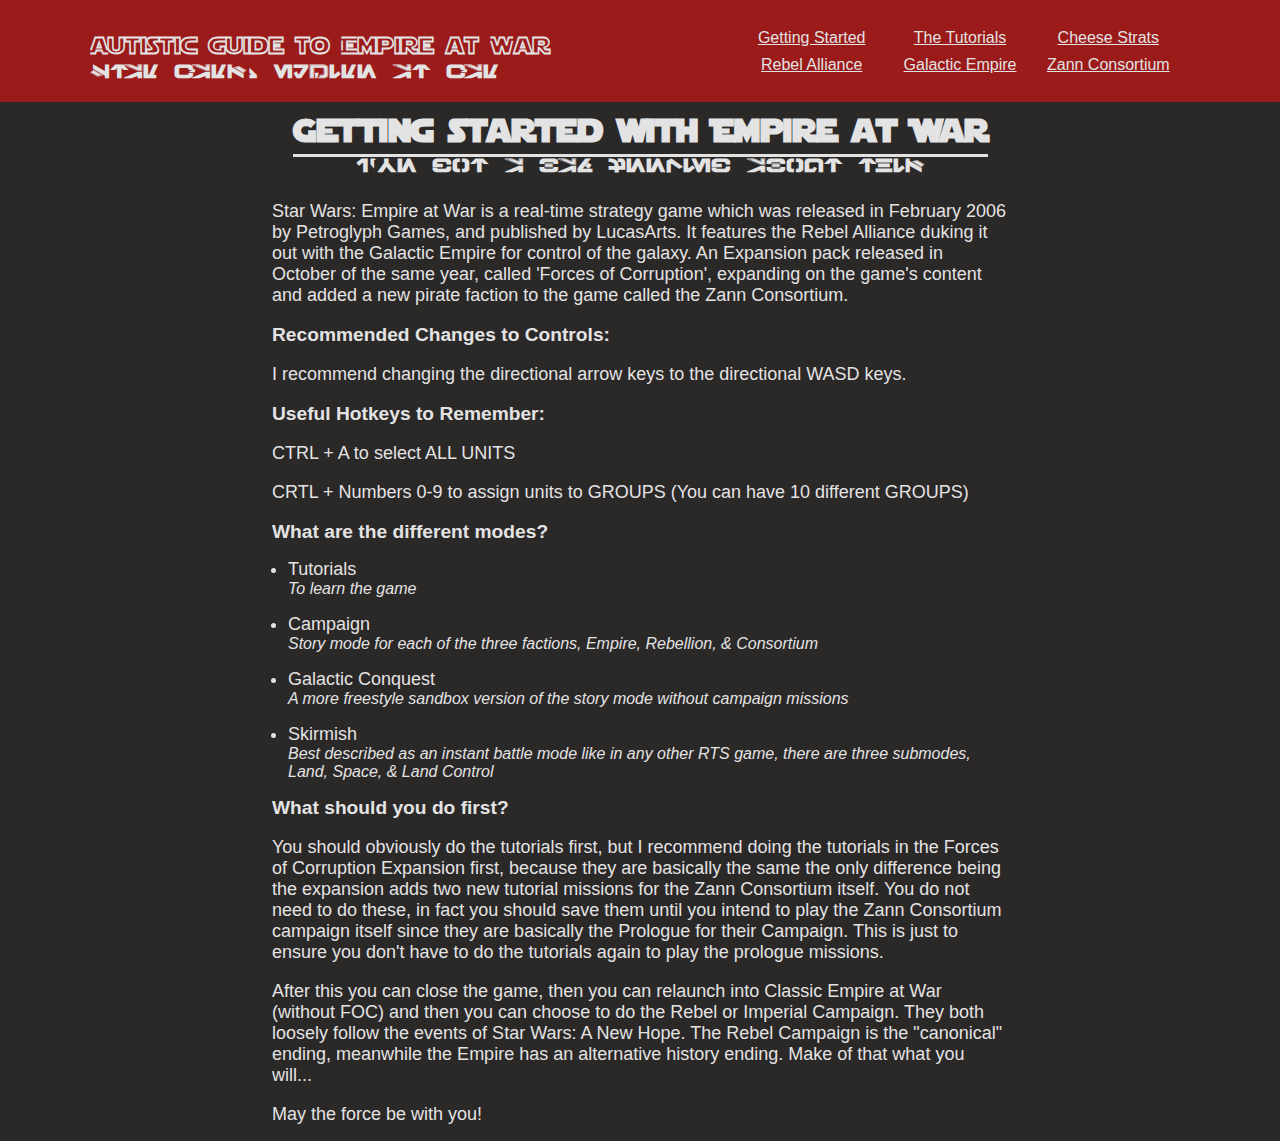
<file: index.html>
<!DOCTYPE html>
<html lang="en">
<head>
    <meta charset="UTF-8">
    <meta name="viewport" content="width=device-width, initial-scale=1.0">
    <title>Empire at War - An Autistic Guide</title>
    <link rel="stylesheet" href="styles.css">
</head>
<body>
    <nav>
        <div>
            <h2>Autistic Guide to Empire at War</h2>
            <h3>Star Wars: Empire at War</h3>
        </div>
        <ul>
            <a href="index.html">Getting Started</a>
            <a href="tutorials.html">The Tutorials</a>
            <a href="cheese-strats.html">Cheese Strats</a>
            <a href="alliance-to-restore-the-republic.html">Rebel Alliance</a>
            <a href="galactic-empire.html">Galactic Empire</a>
            <a href="zann-consortium.html">Zann Consortium</a>
        </ul>
    </nav>
    <div class="main-content">
        <header>
            <h1>Getting started with Empire at War</h1>
            <h3>I've got a bad feeling about this</h3>
        </header>
        <article>
            <p>Star Wars: Empire at War is a real-time strategy game which was released in February 2006 by Petroglyph Games, and published by LucasArts. It features the Rebel Alliance duking it out with the Galactic Empire for control of the galaxy. An Expansion pack released in October of the same year, called 'Forces of Corruption', expanding on the game's content and added a new pirate faction to the game called the Zann Consortium.</p>
            <br>
            <h2>Recommended Changes to Controls:</h2>
            <br>
            <p>I recommend changing the directional arrow keys to the directional WASD keys.</p>
            <br>
            <h2>Useful Hotkeys to Remember:</h2>
            <br>
            <p>CTRL + A to select ALL UNITS</p>
            <br>
            <p>CRTL + Numbers 0-9 to assign units to GROUPS (You can have 10 different GROUPS)</p>
            <br>
            <h2>What are the different modes?</h2>
            <ul>
                <li>Tutorials
                    <p class="italtext">To learn the game</p>
                </li>
                <li>Campaign
                    <p class="italtext">Story mode for each of the three factions, Empire, Rebellion, & Consortium</p>
                </li>
                <li>Galactic Conquest
                    <p class="italtext">A more freestyle sandbox version of the story mode without campaign missions</p>
                </li>
                <li>Skirmish
                    <p class="italtext">Best described as an instant battle mode like in any other RTS game, there are three submodes, Land, Space, & Land Control</p>
                </li>
            </ul>
            <h2>What should you do first?</h2>
            <br>
            <p>You should obviously do the tutorials first, but I recommend doing the tutorials in the Forces of Corruption Expansion first, because they are basically the same the only difference being the expansion adds two new tutorial missions for the Zann Consortium itself. You do not need to do these, in fact you should save them until you intend to play the Zann Consortium campaign itself since they are basically the Prologue for their Campaign. This is just to ensure you don't have to do the tutorials again to play the prologue missions.</p>
            <br>
            <p>After this you can close the game, then you can relaunch into Classic Empire at War (without FOC) and then you can choose to do the Rebel or Imperial Campaign. They both loosely follow the events of Star Wars: A New Hope. The Rebel Campaign is the "canonical" ending, meanwhile the Empire has an alternative history ending. Make of that what you will...</p>
            <br>
            <p>May the force be with you!</p>
        </article>
        <!-- <a href="critique-of-eaw-modding-community.html">TEST</a> -->
        
    </div>
</body>
</html>
</file>
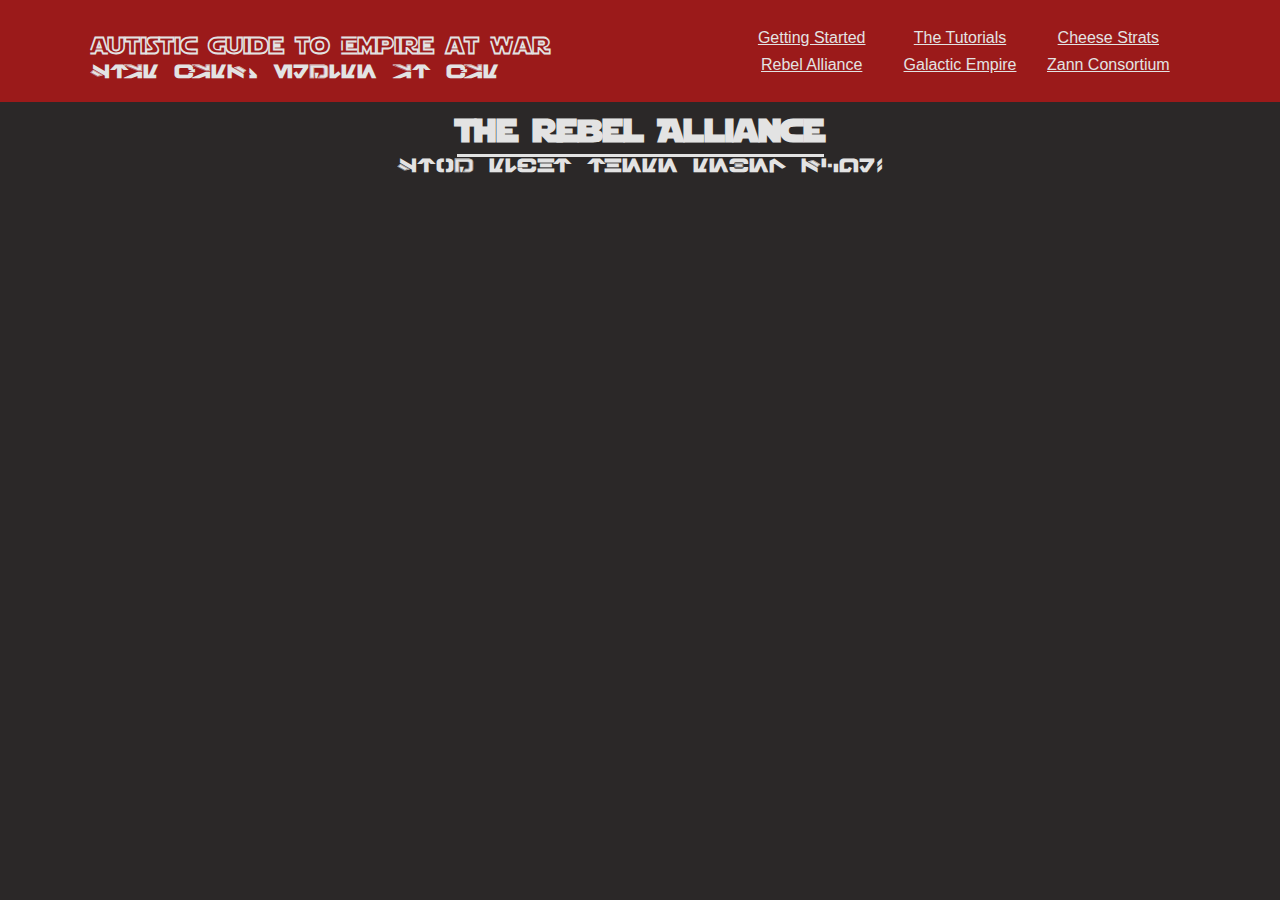
<file: alliance-to-restore-the-republic.html>
<!DOCTYPE html>
<html lang="en">
<head>
    <meta charset="UTF-8">
    <meta name="viewport" content="width=device-width, initial-scale=1.0">
    <title>Rebel Alliance - An Autistic Guide</title>
    <link rel="stylesheet" href="styles.css">
</head>
<body>
    <nav>
        <div>
            <h2>Autistic Guide to Empire at War</h2>
            <h3>Star Wars: Empire at War</h3>
        </div>
        <ul>
            <a href="index.html">Getting Started</a>
            <a href="tutorials.html">The Tutorials</a>
            <a href="cheese-strats.html">Cheese Strats</a>
            <a href="alliance-to-restore-the-republic.html">Rebel Alliance</a>
            <a href="galactic-empire.html">Galactic Empire</a>
            <a href="zann-consortium.html">Zann Consortium</a>
        </ul>
    </nav>
    <div class="main-content">
        <header>
            <h1>The Rebel Alliance</h1>
            <h3>Stop right there rebel scum!</h3>
        </header>
        <article>
            <p></p>
        </article>
        
    </div>
</body>
</html>
</file>
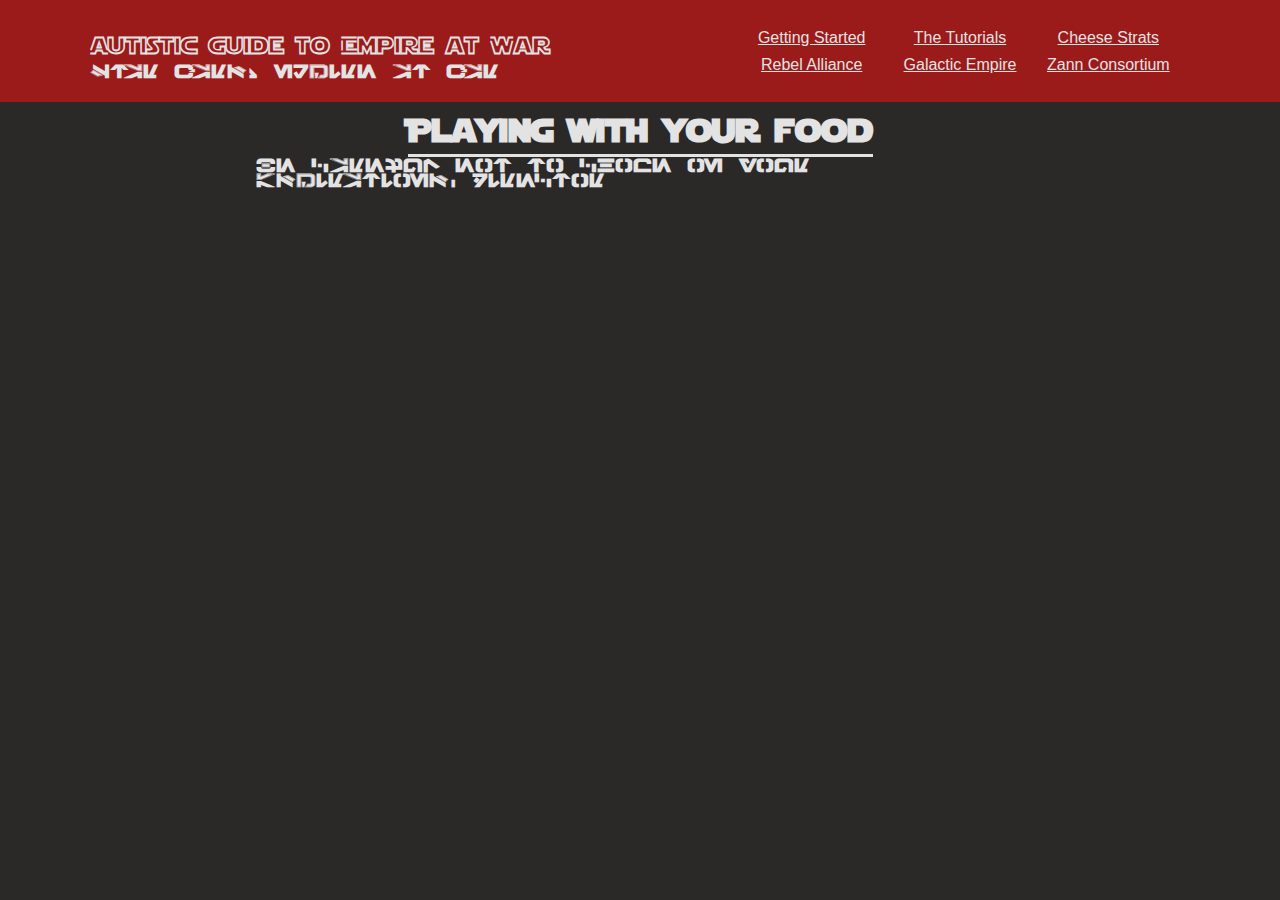
<file: cheese-strats.html>
<!DOCTYPE html>
<html lang="en">
<head>
    <meta charset="UTF-8">
    <meta name="viewport" content="width=device-width, initial-scale=1.0">
    <title>Empire at War - An Autistic Guide</title>
    <link rel="stylesheet" href="styles.css">
</head>
<body>
    <nav>
        <div>
            <h2>Autistic Guide to Empire at War</h2>
            <h3>Star Wars: Empire at War</h3>
        </div>
        <ul>
            <a href="index.html">Getting Started</a>
            <a href="tutorials.html">The Tutorials</a>
            <a href="cheese-strats.html">Cheese Strats</a>
            <a href="alliance-to-restore-the-republic.html">Rebel Alliance</a>
            <a href="galactic-empire.html">Galactic Empire</a>
            <a href="zann-consortium.html">Zann Consortium</a>
        </ul>
    </nav>
    <div class="main-content">
        <header>
            <h1>Playing with your food</h1>
            <h3>Be Careful Not to Choke on Your Aspirations, Director</h3>
        </header>
        <article>
            <p></p>
        </article>
        
    </div>
</body>
</html>
</file>
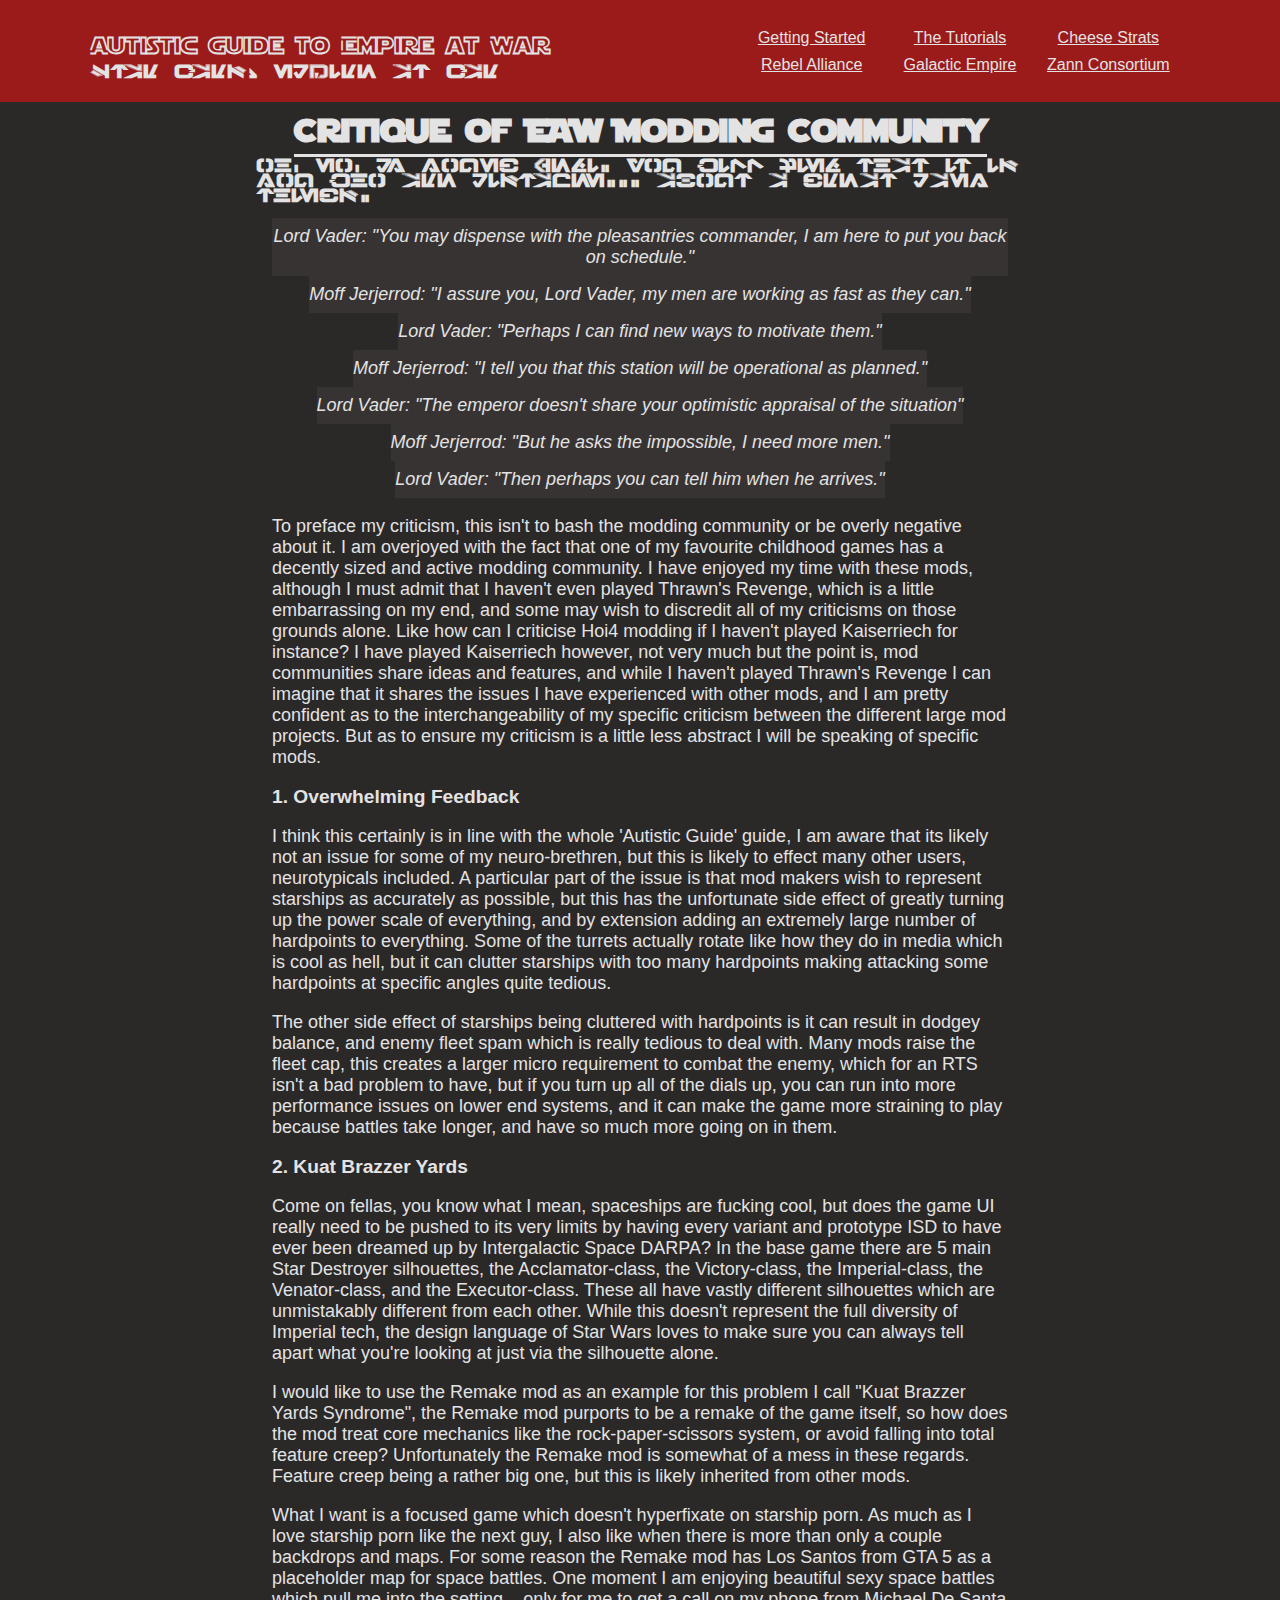
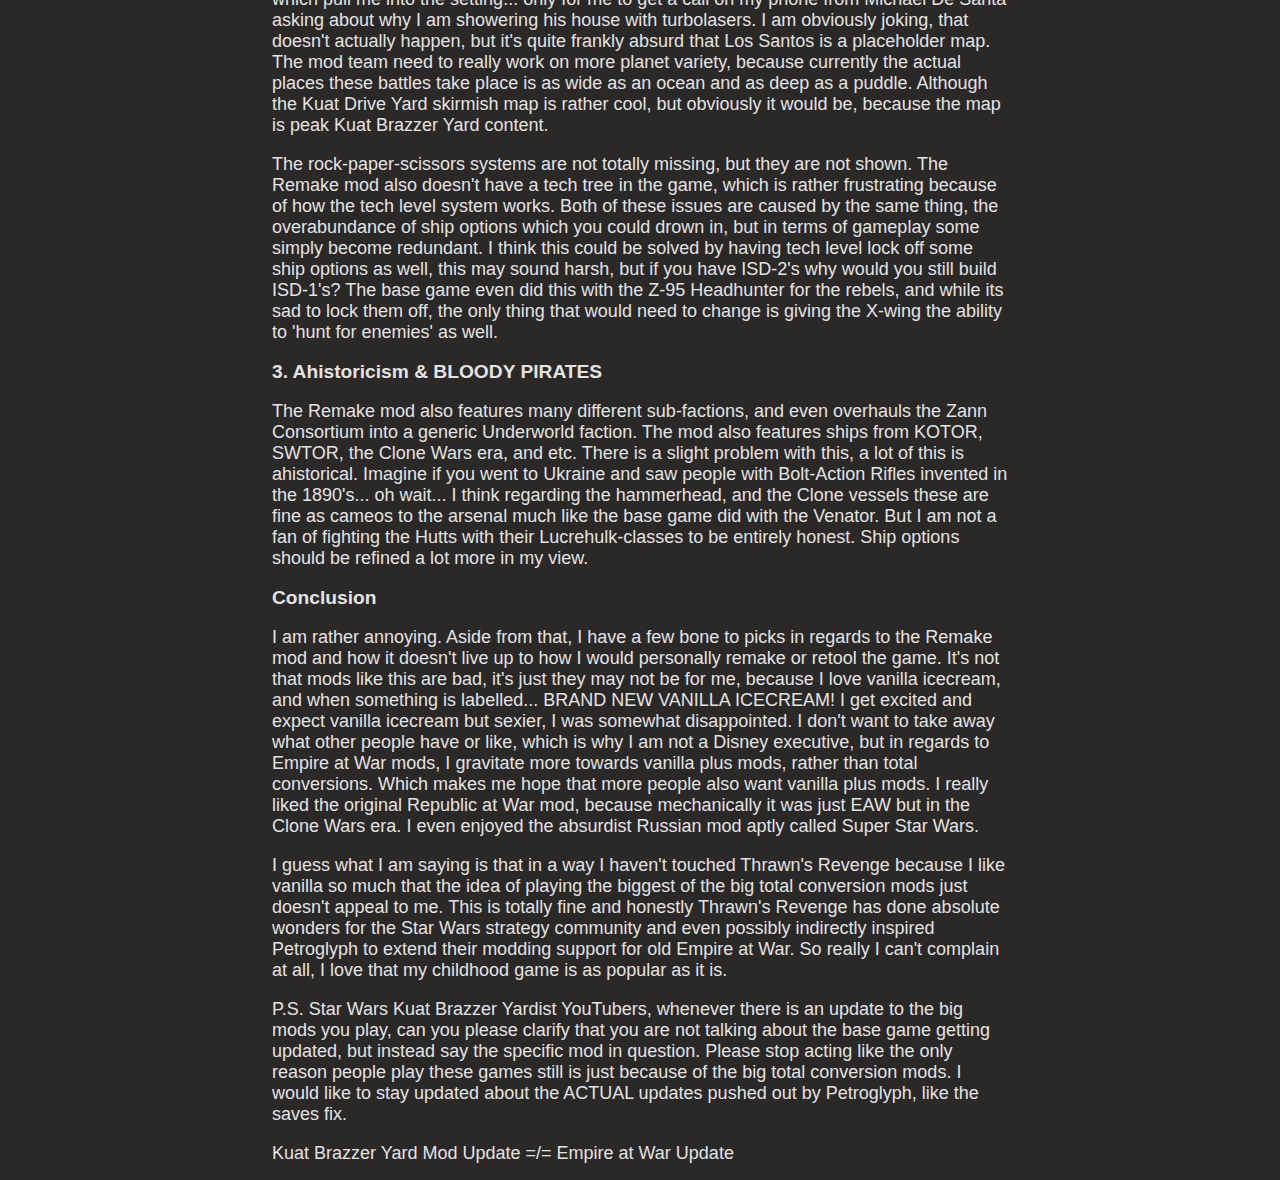
<file: critique-of-eaw-modding-community.html>
<!DOCTYPE html>
<html lang="en">
<head>
    <meta charset="UTF-8">
    <meta name="viewport" content="width=device-width, initial-scale=1.0">
    <title>Critique of EAW Modding Community</title>
    <link rel="stylesheet" href="styles.css">
</head>
<body>
    <nav>
        <div>
            <h2>Autistic Guide to Empire at War</h2>
            <h3>Star Wars: Empire at War</h3>
        </div>
        <ul>
            <a href="index.html">Getting Started</a>
            <a href="tutorials.html">The Tutorials</a>
            <a href="cheese-strats.html">Cheese Strats</a>
            <a href="alliance-to-restore-the-republic.html">Rebel Alliance</a>
            <a href="galactic-empire.html">Galactic Empire</a>
            <a href="zann-consortium.html">Zann Consortium</a>
        </ul>
    </nav>
    <div class="main-content">
        <header>
            <h1>Critique of EAW Modding Community</h1>
            <h3>Oh, no, my young Jedi. You will find that it is you who are mistaken... about a great many things.</h3>
        </header>
        <article>
            <p class="quote-text">Lord Vader: "You may dispense with the pleasantries commander, I am here to put you back on schedule."</p>
            <p class="quote-text">Moff Jerjerrod: "I assure you, Lord Vader, my men are working as fast as they can."</p>
            <p class="quote-text">Lord Vader: "Perhaps I can find new ways to motivate them."</p>
            <p class="quote-text">Moff Jerjerrod: "I tell you that this station will be operational as planned."</p>
            <p class="quote-text">Lord Vader: "The emperor doesn't share your optimistic appraisal of the situation"</p>
            <p class="quote-text">Moff Jerjerrod: "But he asks the impossible, I need more men."</p>
            <p class="quote-text">Lord Vader: "Then perhaps you can tell him when he arrives."</p>
            <br>
            <p>To preface my criticism, this isn't to bash the modding community or be overly negative about it. I am overjoyed with the fact that one of my favourite childhood games has a decently sized and active modding community. I have enjoyed my time with these mods, although I must admit that I haven't even played Thrawn's Revenge, which is a little embarrassing on my end, and some may wish to discredit all of my criticisms on those grounds alone. Like how can I criticise Hoi4 modding if I haven't played Kaiserriech for instance? I have played Kaiserriech however, not very much but the point is, mod communities share ideas and features, and while I haven't played Thrawn's Revenge I can imagine that it shares the issues I have experienced with other mods, and I am pretty confident as to the interchangeability of my specific criticism between the different large mod projects. But as to ensure my criticism is a little less abstract I will be speaking of specific mods.</p>
            <br>
            <h2>1. Overwhelming Feedback</h2>
            <br>
            <p>I think this certainly is in line with the whole 'Autistic Guide' guide, I am aware that its likely not an issue for some of my neuro-brethren, but this is likely to effect many other users, neurotypicals included. A particular part of the issue is that mod makers wish to represent starships as accurately as possible, but this has the unfortunate side effect of greatly turning up the power scale of everything, and by extension adding an extremely large number of hardpoints to everything. Some of the turrets actually rotate like how they do in media which is cool as hell, but it can clutter starships with too many hardpoints making attacking some hardpoints at specific angles quite tedious.</p>
            <br>
            <p>The other side effect of starships being cluttered with hardpoints is it can result in dodgey balance, and enemy fleet spam which is really tedious to deal with. Many mods raise the fleet cap, this creates a larger micro requirement to combat the enemy, which for an RTS isn't a bad problem to have, but if you turn up all of the dials up, you can run into more performance issues on lower end systems, and it can make the game more straining to play because battles take longer, and have so much more going on in them.</p>
            <br>
            <h2>2. Kuat Brazzer Yards</h2>
            <br>
            <p>Come on fellas, you know what I mean, spaceships are fucking cool, but does the game UI really need to be pushed to its very limits by having every variant and prototype ISD to have ever been dreamed up by Intergalactic Space DARPA? In the base game there are 5 main Star Destroyer silhouettes, the Acclamator-class, the Victory-class, the Imperial-class, the Venator-class, and the  Executor-class. These all have vastly different silhouettes which are unmistakably different from each other. While this doesn't represent the full diversity of Imperial tech, the design language of Star Wars loves to make sure you can always tell apart what you're looking at just via the silhouette alone.</p>
            <br>
            <p>I would like to use the Remake mod as an example for this problem I call "Kuat Brazzer Yards Syndrome", the Remake mod purports to be a remake of the game itself, so how does the mod treat core mechanics like the rock-paper-scissors system, or avoid falling into total feature creep? Unfortunately the Remake mod is somewhat of a mess in these regards. Feature creep being a rather big one, but this is likely inherited from other mods.</p>
            <br>
            <p>What I want is a focused game which doesn't hyperfixate on starship porn. As much as I love starship porn like the next guy, I also like when there is more than only a couple backdrops and maps. For some reason the Remake mod has Los Santos from GTA 5 as a placeholder map for space battles. One moment I am enjoying beautiful sexy space battles which pull me into the setting... only for me to get a call on my phone from Michael De Santa asking about why I am showering his house with turbolasers. I am obviously joking, that doesn't actually happen, but it's quite frankly absurd that Los Santos is a placeholder map. The mod team need to really work on more planet variety, because currently the actual places these battles take place is as wide as an ocean and as deep as a puddle. Although the Kuat Drive Yard skirmish map is rather cool, but obviously it would be, because the map is peak Kuat Brazzer Yard content.</p>
            <br>
            <p>The rock-paper-scissors systems are not totally missing, but they are not shown. The Remake mod also doesn't have a tech tree in the game, which is rather frustrating because of how the tech level system works. Both of these issues are caused by the same thing, the overabundance of ship options which you could drown in, but in terms of gameplay some simply become redundant. I think this could be solved by having tech level lock off some ship options as well, this may sound harsh, but if you have ISD-2's why would you still build ISD-1's? The base game even did this with the Z-95 Headhunter for the rebels, and while its sad to lock them off, the only thing that would need to change is giving the X-wing the ability to 'hunt for enemies' as well.</p>
            <br>
            <h2>3. Ahistoricism & BLOODY PIRATES</h2>
            <br>
            <p>The Remake mod also features many different sub-factions, and even overhauls the Zann Consortium into a generic Underworld faction. The mod also features ships from KOTOR, SWTOR, the Clone Wars era, and etc. There is a slight problem with this, a lot of this is ahistorical. Imagine if you went to Ukraine and saw people with Bolt-Action Rifles invented in the 1890's... oh wait... I think regarding the hammerhead, and the Clone vessels these are fine as cameos to the arsenal much like the base game did with the Venator. But I am not a fan of fighting the Hutts with their Lucrehulk-classes to be entirely honest. Ship options should be refined a lot more in my view.</p>
            <br>
            <h2>Conclusion</h2>
            <br>
            <p>I am rather annoying. Aside from that, I have a few bone to picks in regards to the Remake mod and how it doesn't live up to how I would personally remake or retool the game. It's not that mods like this are bad, it's just they may not be for me, because I love vanilla icecream, and when something is labelled... BRAND NEW VANILLA ICECREAM! I get excited and expect vanilla icecream but sexier, I was somewhat disappointed. I don't want to take away what other people have or like, which is why I am not a Disney executive, but in regards to Empire at War mods, I gravitate more towards vanilla plus mods, rather than total conversions. Which makes me hope that more people also want vanilla plus mods. I really liked the original Republic at War mod, because mechanically it was just EAW but in the Clone Wars era. I even enjoyed the absurdist Russian mod aptly called Super Star Wars.</p>
            <br>
            <p>I guess what I am saying is that in a way I haven't touched Thrawn's Revenge because I like vanilla so much that the idea of playing the biggest of the big total conversion mods just doesn't appeal to me. This is totally fine and honestly Thrawn's Revenge has done absolute wonders for the Star Wars strategy community and even possibly indirectly inspired Petroglyph to extend their modding support for old Empire at War. So really I can't complain at all, I love that my childhood game is as popular as it is.</p>
            <br>
            <p>P.S. Star Wars Kuat Brazzer Yardist YouTubers, whenever there is an update to the big mods you play, can you please clarify that you are not talking about the base game getting updated, but instead say the specific mod in question. Please stop acting like the only reason people play these games still is just because of the big total conversion mods. I would like to stay updated about the ACTUAL updates pushed out by Petroglyph, like the saves fix.</p>
            <br>
            <p>Kuat Brazzer Yard Mod Update =/= Empire at War Update</p>
        </article>
        
    </div>
</body>
</html>
</file>
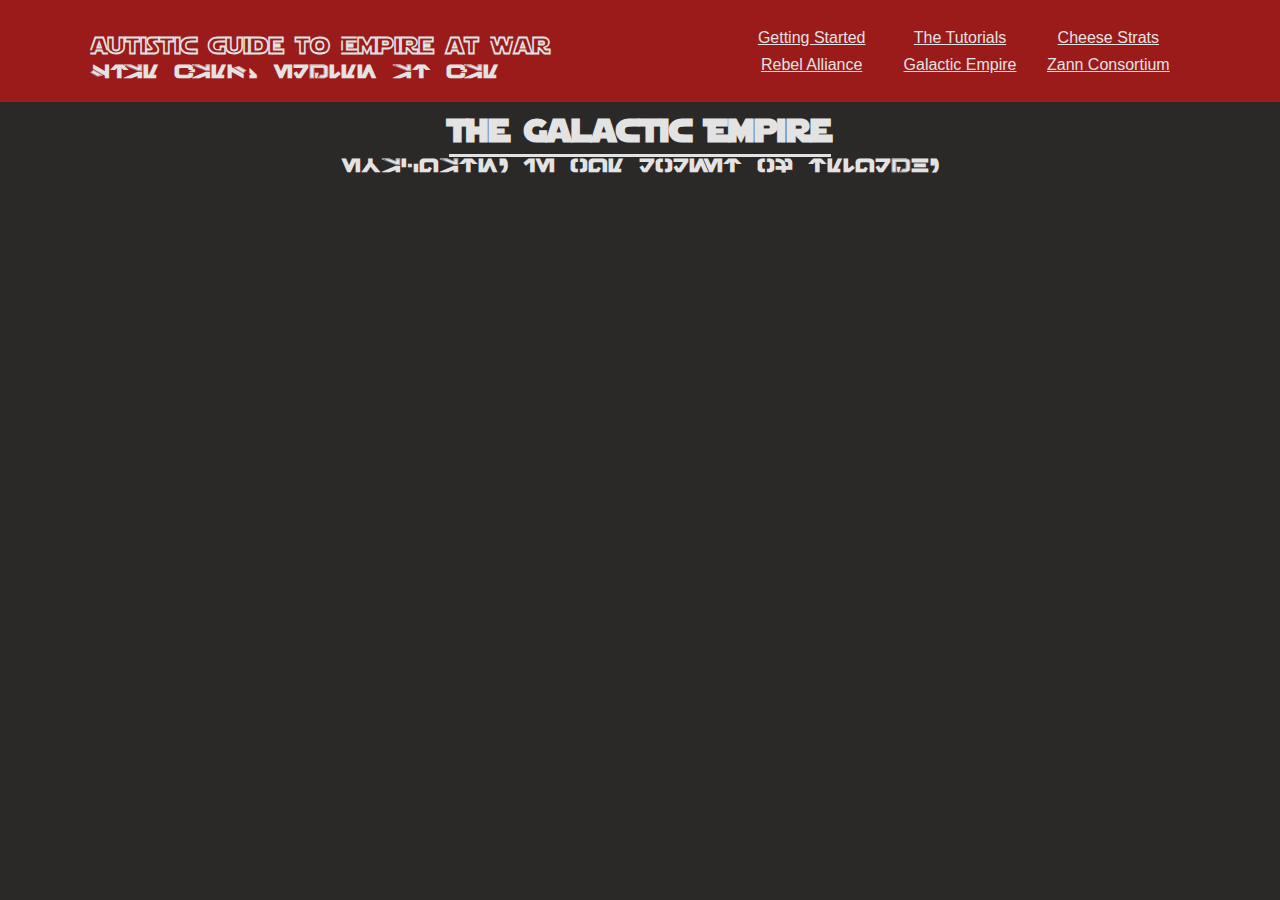
<file: galactic-empire.html>
<!DOCTYPE html>
<html lang="en">
<head>
    <meta charset="UTF-8">
    <meta name="viewport" content="width=device-width, initial-scale=1.0">
    <title>Galactic Empire - An Autistic Guide</title>
    <link rel="stylesheet" href="styles.css">
</head>
<body>
    <nav>
        <div>
            <h2>Autistic Guide to Empire at War</h2>
            <h3>Star Wars: Empire at War</h3>
        </div>
        <ul>
            <a href="index.html">Getting Started</a>
            <a href="tutorials.html">The Tutorials</a>
            <a href="cheese-strats.html">Cheese Strats</a>
            <a href="alliance-to-restore-the-republic.html">Rebel Alliance</a>
            <a href="galactic-empire.html">Galactic Empire</a>
            <a href="zann-consortium.html">Zann Consortium</a>
        </ul>
    </nav>
    <div class="main-content">
        <header>
            <h1>The Galactic Empire</h1>
            <h3>Evacuate? In our moment of triumph?</h3>
        </header>
        <article>
            <p></p>
        </article>
        
    </div>
</body>
</html>
</file>
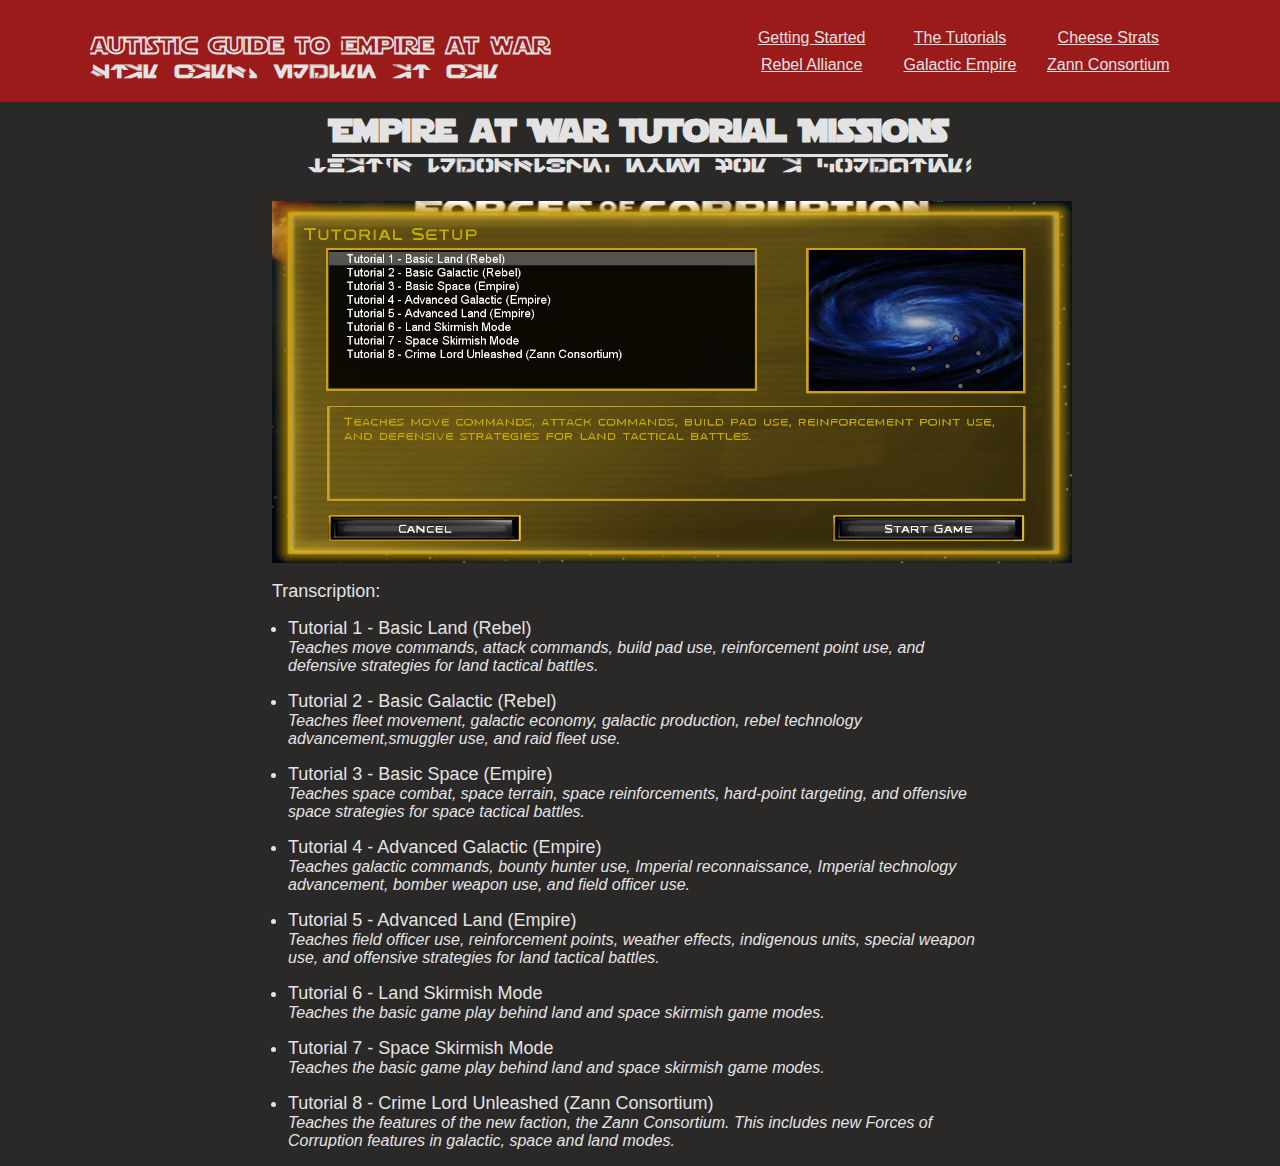
<file: tutorials.html>
<!DOCTYPE html>
<html lang="en">
<head>
    <meta charset="UTF-8">
    <meta name="viewport" content="width=device-width, initial-scale=1.0">
    <title>Empire at War - An Autistic Guide</title>
    <link rel="stylesheet" href="styles.css">
</head>
<body>
    <nav>
        <div>
            <h2>Autistic Guide to Empire at War</h2>
            <h3>Star Wars: Empire at War</h3>
        </div>
        <ul>
            <a href="index.html">Getting Started</a>
            <a href="tutorials.html">The Tutorials</a>
            <a href="cheese-strats.html">Cheese Strats</a>
            <a href="alliance-to-restore-the-republic.html">Rebel Alliance</a>
            <a href="galactic-empire.html">Galactic Empire</a>
            <a href="zann-consortium.html">Zann Consortium</a>
        </ul>
    </nav>
    <div class="main-content">
        <header>
            <h1>Empire at War Tutorial Missions</h1>
            <h3>That's impossible, even for a computer!</h3>
        </header>
        <article>
            <img src="images/tutorial/tutorials.png" width="800rem" alt="">
            <br>
            <p>Transcription:</p>
            <ul>
                <li>Tutorial 1 - Basic Land (Rebel)
                    <p class="italtext">Teaches move commands, attack commands, build pad use, reinforcement point use, and defensive strategies for land tactical battles.</p>
                </li>
                <li>Tutorial 2 - Basic Galactic (Rebel)
                    <p class="italtext">Teaches fleet movement, galactic economy, galactic production, rebel technology advancement,smuggler use, and raid fleet use.</p>
                </li>
                <li>Tutorial 3 - Basic Space (Empire)
                    <p class="italtext">Teaches space combat, space terrain, space reinforcements, hard-point targeting, and offensive space strategies for space tactical battles.</p>
                </li>
                <li>Tutorial 4 - Advanced Galactic (Empire)
                    <p class="italtext">Teaches galactic commands, bounty hunter use, Imperial reconnaissance, Imperial technology advancement, bomber weapon use, and field officer use.</p>
                </li>
                <li>Tutorial 5 - Advanced Land (Empire)
                    <p class="italtext">Teaches field officer use, reinforcement points, weather effects, indigenous units, special weapon use, and offensive strategies for land tactical battles.</p>
                </li>
                <li>Tutorial 6 - Land Skirmish Mode
                    <p class="italtext">Teaches the basic game play behind land and space skirmish game modes.</p>
                </li>
                <li>Tutorial 7 - Space Skirmish Mode
                    <p class="italtext">Teaches the basic game play behind land and space skirmish game modes.</p>
                </li>
                <li>Tutorial 8 - Crime Lord Unleashed (Zann Consortium)
                    <p class="italtext">Teaches the features of the new faction, the Zann Consortium. This includes new Forces of Corruption features in galactic, space and land modes.</p>
                </li>
            </ul>
        </article>
        
    </div>
</body>
</html>
</file>
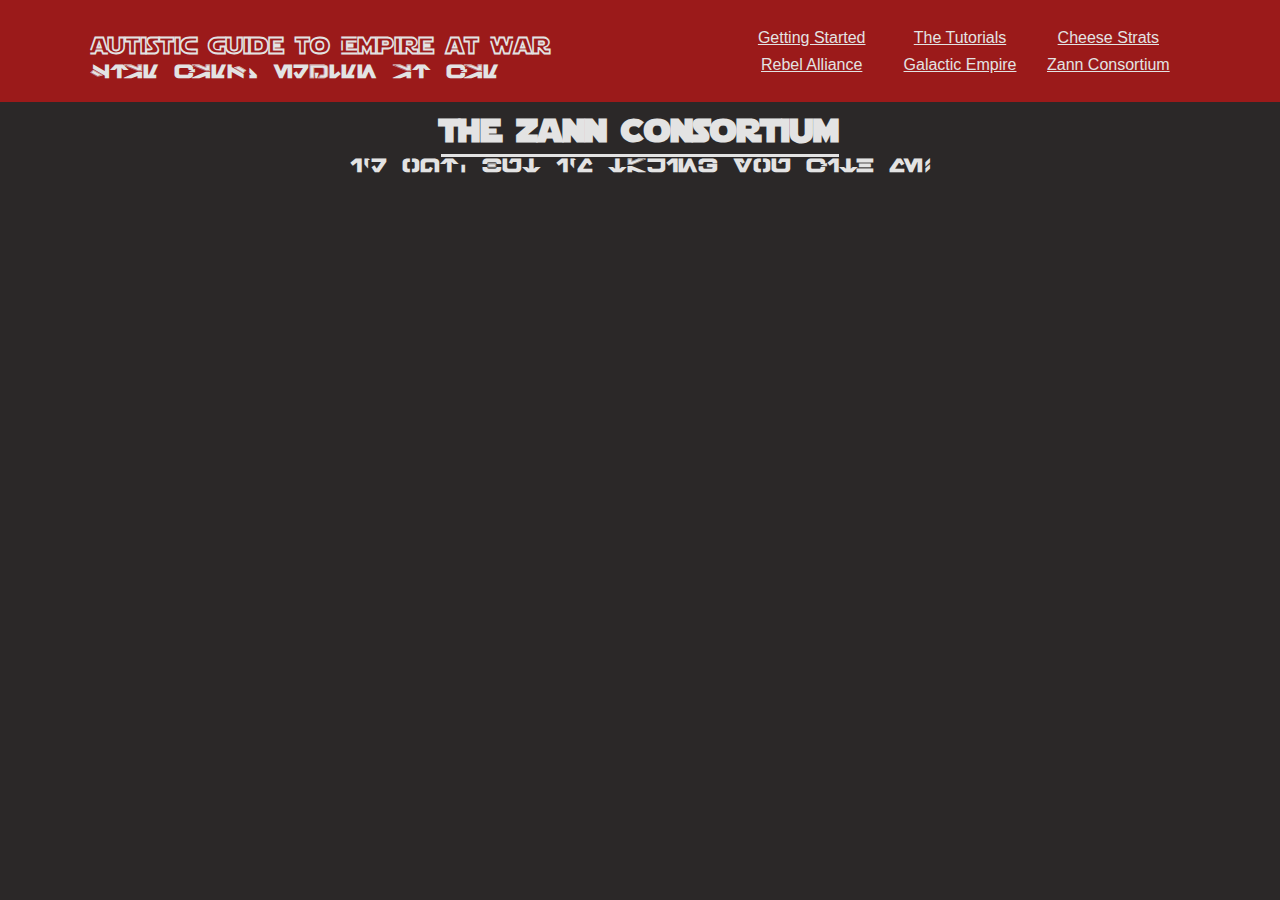
<file: zann-consortium.html>
<!DOCTYPE html>
<html lang="en">
<head>
    <meta charset="UTF-8">
    <meta name="viewport" content="width=device-width, initial-scale=1.0">
    <title>Zann Consortium - An Autistic Guide</title>
    <link rel="stylesheet" href="styles.css">
</head>
<body>
    <nav>
        <div>
            <h2>Autistic Guide to Empire at War</h2>
            <h3>Star Wars: Empire at War</h3>
        </div>
        <ul>
            <a href="index.html">Getting Started</a>
            <a href="tutorials.html">The Tutorials</a>
            <a href="cheese-strats.html">Cheese Strats</a>
            <a href="alliance-to-restore-the-republic.html">Rebel Alliance</a>
            <a href="galactic-empire.html">Galactic Empire</a>
            <a href="zann-consortium.html">Zann Consortium</a>
        </ul>
    </nav>
    <div class="main-content">
        <header>
            <h1>The zann Consortium</h1>
            <h3>I'm out, BUT I'M TAKING YOU WITH ME!</h3>
        </header>
        <article>
            <p></p>
        </article>
        
    </div>
</body>
</html>
</file>
<file: styles.css>
* {
  padding: 0;
  margin: 0;
  box-sizing: border-box;
}

@font-face {
  font-family: "galbasic";
  src: url("fonts/galbasic.ttf");
}
@font-face {
  font-family: "Starjedi";
  src: url("fonts/Starjedi.ttf");
}
@font-face {
  font-family: "Starhol";
  src: url("fonts/Starjhol.ttf");
}
body {
  background-color: #2b2828;
}

nav {
  display: grid;
  grid-template-columns: 1fr 1fr;
  grid-template-rows: 1fr;
  padding-top: 1.5rem;
  padding-bottom: 1.5rem;
  background-color: #9b1a1a;
  justify-items: center;
  margin: auto;
  /* justify-content: space-evenly;
  font-family: Verdana;
  font-weight: bold; */
}
nav div {
  /* padding-left: 1rem; */
  margin-left: auto;
  margin-right: auto;
}
nav div h2 {
  font-family: Starhol;
  color: #e3e3e3;
}
nav div h3 {
  font-family: galbasic;
  color: #e3e3e3;
}
nav ul {
  display: grid;
  grid-template-columns: 1fr 1fr 1fr;
  grid-template-rows: 1fr 1fr;
}
nav ul a {
  margin-top: auto;
  margin-bottom: auto;
  color: #e3e3e3;
  padding-left: 0.8rem;
  padding-right: 0.8rem;
  text-align: center;
  font-family: Arial;
}

.main-content {
  margin-left: 1vw;
  margin-right: 1vw;
}
.main-content header {
  display: grid;
  justify-items: center;
  grid-template-columns: 1fr;
  grid-template-rows: 0.5fr 0.5fr;
}
.main-content header h1 {
  font-family: Starjedi;
  color: #e3e3e3;
  border-bottom: solid #e3e3e3;
}
.main-content header h3 {
  font-family: galbasic;
  color: #e3e3e3;
}
.main-content article {
  margin: 1rem;
}
.main-content article p, .main-content article li {
  font-family: Arial;
  color: #e3e3e3;
  font-size: large;
}
.main-content article li {
  margin: 1rem;
}
.main-content article h4, .main-content article h3, .main-content article h2, .main-content article h1 {
  font-family: Arial;
  color: #e3e3e3;
  font-size: larger;
}
.main-content article .quote-text {
  padding-top: 0.5rem;
  padding-bottom: 0.5rem;
  justify-self: center;
  font-style: italic;
  text-align: center;
  background-color: #383333;
}
.main-content article .italtext {
  font-style: italic;
  font-size: medium;
}
.main-content article img {
  display: flex;
  justify-self: center;
  margin: auto;
}

/* body{
} */
@media (min-width: 1000px) {
  .main-content {
    margin-left: 20vw;
    margin-right: 20vw;
  }
}/*# sourceMappingURL=styles.css.map */
</file>
